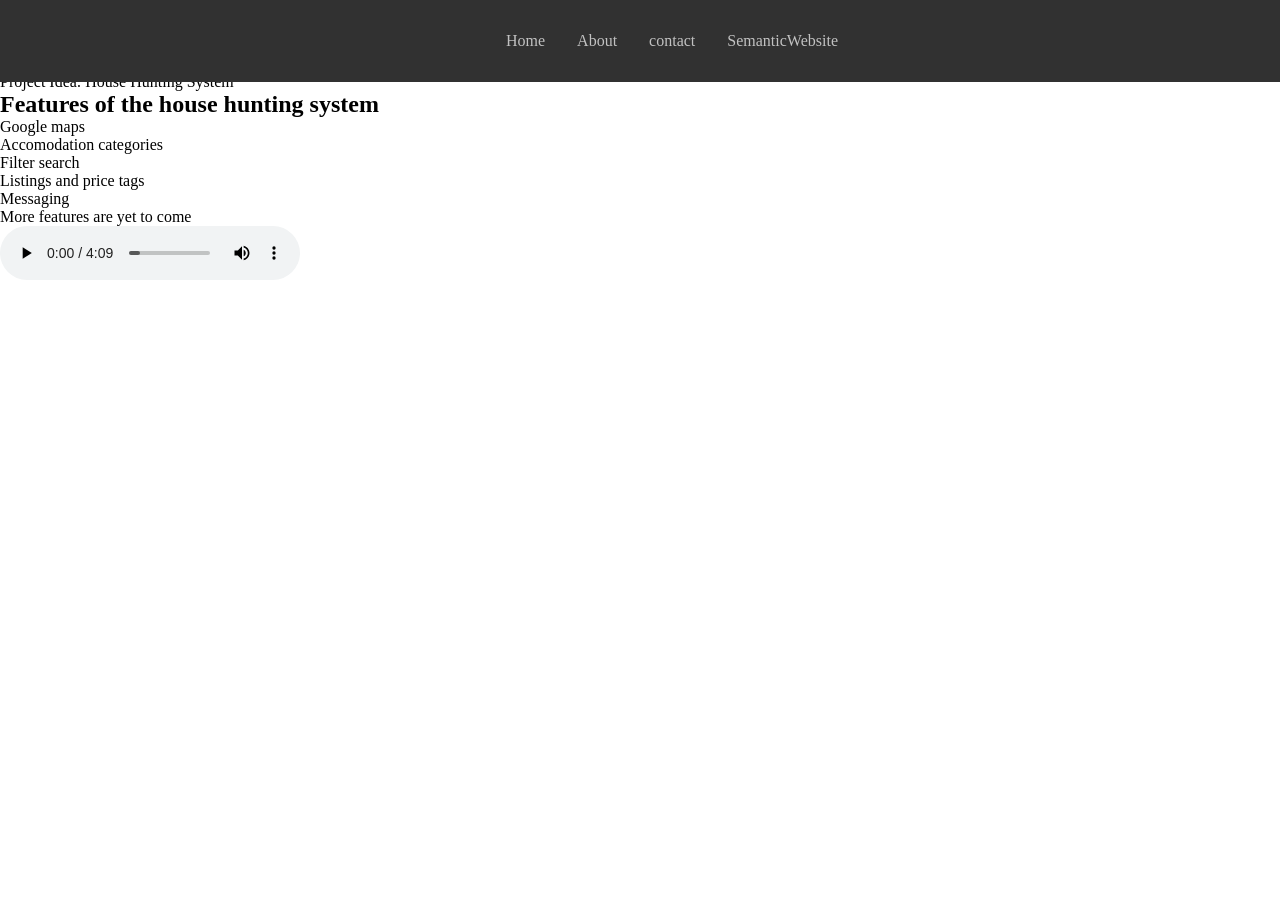
<file: index.html>
<!DOCTYPE html>
<html lang="en">
<head>
    <meta charset="UTF-8"><!--tells the browser how to interpret characters-->
    <meta name="viewport"content="width=device-width, initial-scale=1.0">
    <!--tells the browser to fit the content according to the decvices width
    and use an initial scale of 1-->

</head>
<nav>
    <a href="index.html">Home</a>
    <a href="about.html">About</a>
    <a href="contact.html">contact</a>

    <a href="semanticwebsite.html">SemanticWebsite</a>
    <link rel="stylesheet" href="index.css">
</nav>
<body>
    <h1>Welcome to My Web development Project</h1>
    <p>Student Name:Dennis Mutua</p>
    <p>Registration Number: COM/0012/25</p>
    <p>Project Idea: House Hunting System</p>

    <h2>Features of the house hunting system</h2>
   
    <ul>
        <li>Google maps</li>
        <li>Accomodation categories</li>
        <li>Filter search</li>
        <li>Listings and price tags</li>
        <li>Messaging</li>
    </ul>
     <p>More features are yet to come</p>
    <audio controls src="BONGE_LA_SURPRISE_By_Wapendwa_Muziki___Official_Music_Visualizer__(256k).mp3"
    type="audio/mp3">Your browser cannot support this audio</audio>
</body>
</html>
</file>
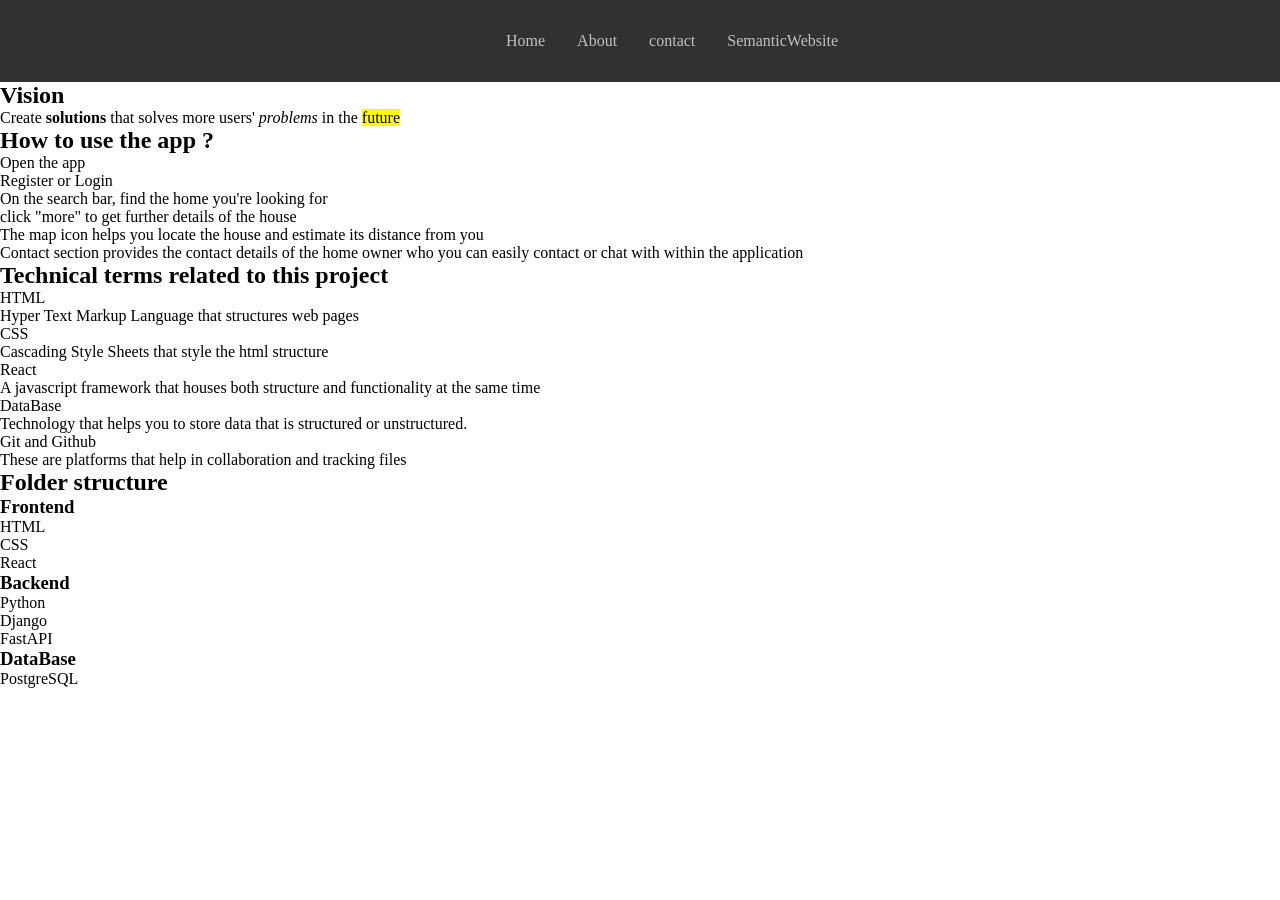
<file: about.html>
<!DOCTYPE html>
<html lang="en">
<head>
    <meta charset="UTF-8">
    <meta name="viewport" content="width=device-width, initial-scale=1.0">
    <title>Document</title>
    <link rel="stylesheet" href="index.css">
</head>
<nav>
    <a href="index.html">Home</a>
    <a href="about.html">About</a>
    <a href="contact.html">contact</a>
    <a href="semanticwebsite.html">SemanticWebsite</a>
</nav>
<body>
    <h1>About House Hunting System</h1>
    <h2>Mission</h2>
    <p>The mission is to come up with a system that helps the 
        users to locate nearby vacant houses thus saving them time, money and the
        energy they would have spent looking for homes.
    </p>
    <h2>Vision</h2>
    <p>Create <strong>solutions</strong> that solves more users' <em>problems</em>
        in the <mark>future</mark>
    </p>
    <h2>How to use the app ?</h2>
    <ol>
        <li>Open the app</li>
        <li>Register or Login</li>
        <li>On the search bar, find the home you're looking for</li>
        <li>click "more" to get further details of the house</li>
        <li>The map icon helps you locate the house and estimate 
            its distance from you
        </li>
        <li>Contact section provides the contact details of the
            home owner who you can easily contact or chat with
            within the application

        </li>
    </ol>
        <h2>Technical terms related to this project</h2>
        <ul>
            <li>
                <dt>HTML</dt>
                <dd>Hyper Text Markup Language that structures web pages</dd>
            </li>
            <li>
                <dt>CSS</dt>
                <dd>Cascading Style Sheets that style the html structure</dd>
            </li>
            <li>
                <dt>React</dt>
                <dd>A javascript framework that houses both structure and functionality at the same time</dd>
            </li>
            <li>
                <dt>DataBase</dt>
                <dd>Technology that helps you to store data that is structured or unstructured.
                </dd>
            </li>
            <li>
                <dt>Git and Github</dt>
                <dd>These are platforms that help in collaboration and tracking files</dd>
            </li>
        </ul>
        <h2>Folder structure</h2>
        <ul>
            <li>
                <h3>Frontend</h3>
                 <ul>
                <li>HTML</li>
                <li>CSS</li>
                <li>React</li>
                </ul>
             </li>
             <li>
                 <h3>Backend</h3>
                <ul>
                    <li>Python</li>
                    <li>Django</li>
                    <li>FastAPI</li>
                </ul>
             </li>
               <li>
                <h3>DataBase</h3>
                <ul>
                    <li>PostgreSQL</li>
                </ul>
               </li>
                
           
            
        </ul>
</body>
</html>
</file>
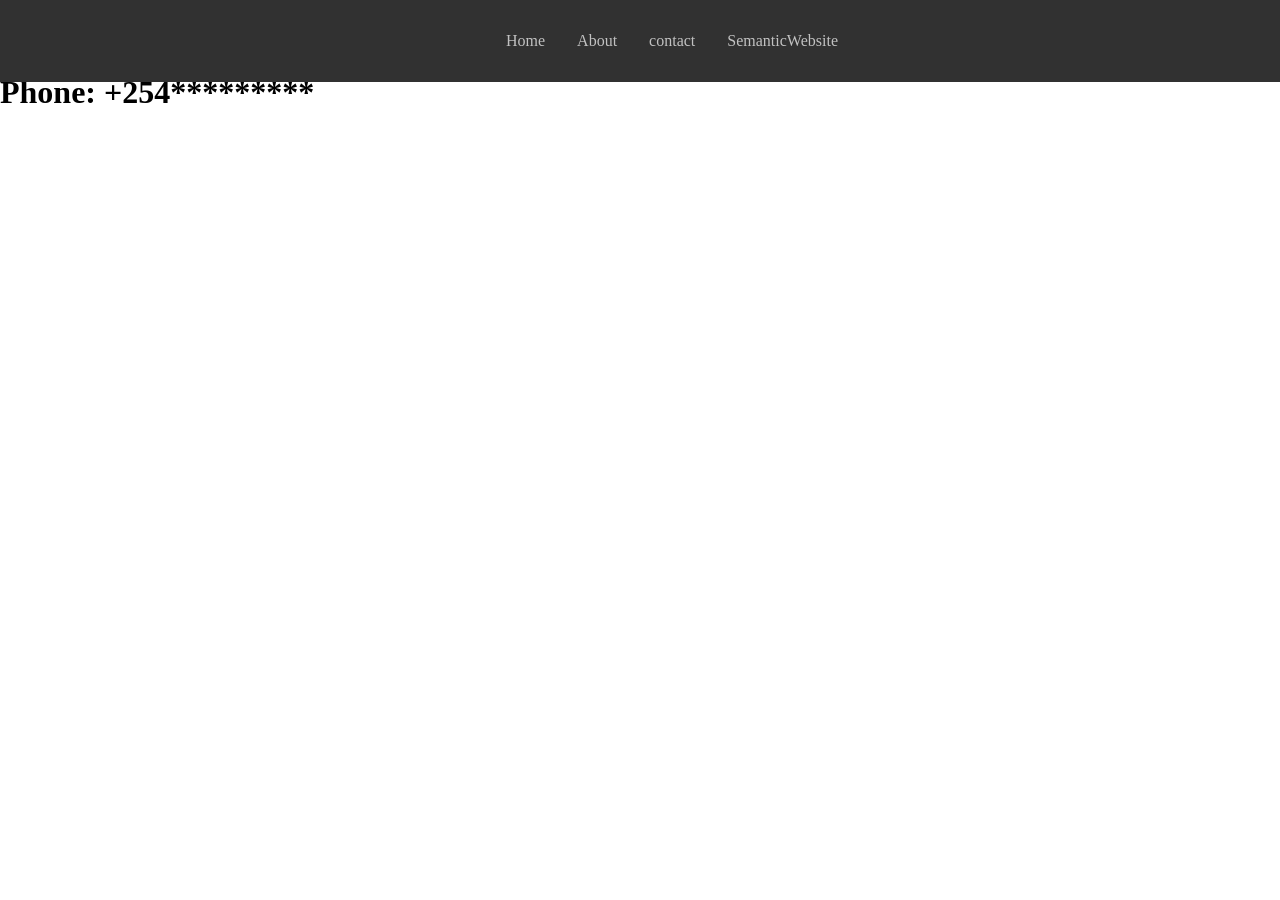
<file: contact.html>
<!DOCTYPE html>
<html lang="en">
<head>
    <meta charset="UTF-8">
    <meta name="viewport" content="width=device-width, initial-scale=1.0">
    <title>Document</title>
    <link rel="stylesheet" href="index.css">

</head>
<nav>
    <a href="index.html">Home</a>
    <a href="about.html">About</a>
    <a href="contact.html">contact</a>
    <a href="semanticwebsite.html">SemanticWebsite</a>
</nav>
<body>
    <h1>External link: <a href="https:///www.kibabii.ac.ke">Visit Kibu website</a></h1>
    <h1>Email :<a href="Kibu@gmail.com">reach us on : kibu@gmail.com</a></h1>
    <h1>Phone: +254*********</h1>
</body>
</html>
</file>
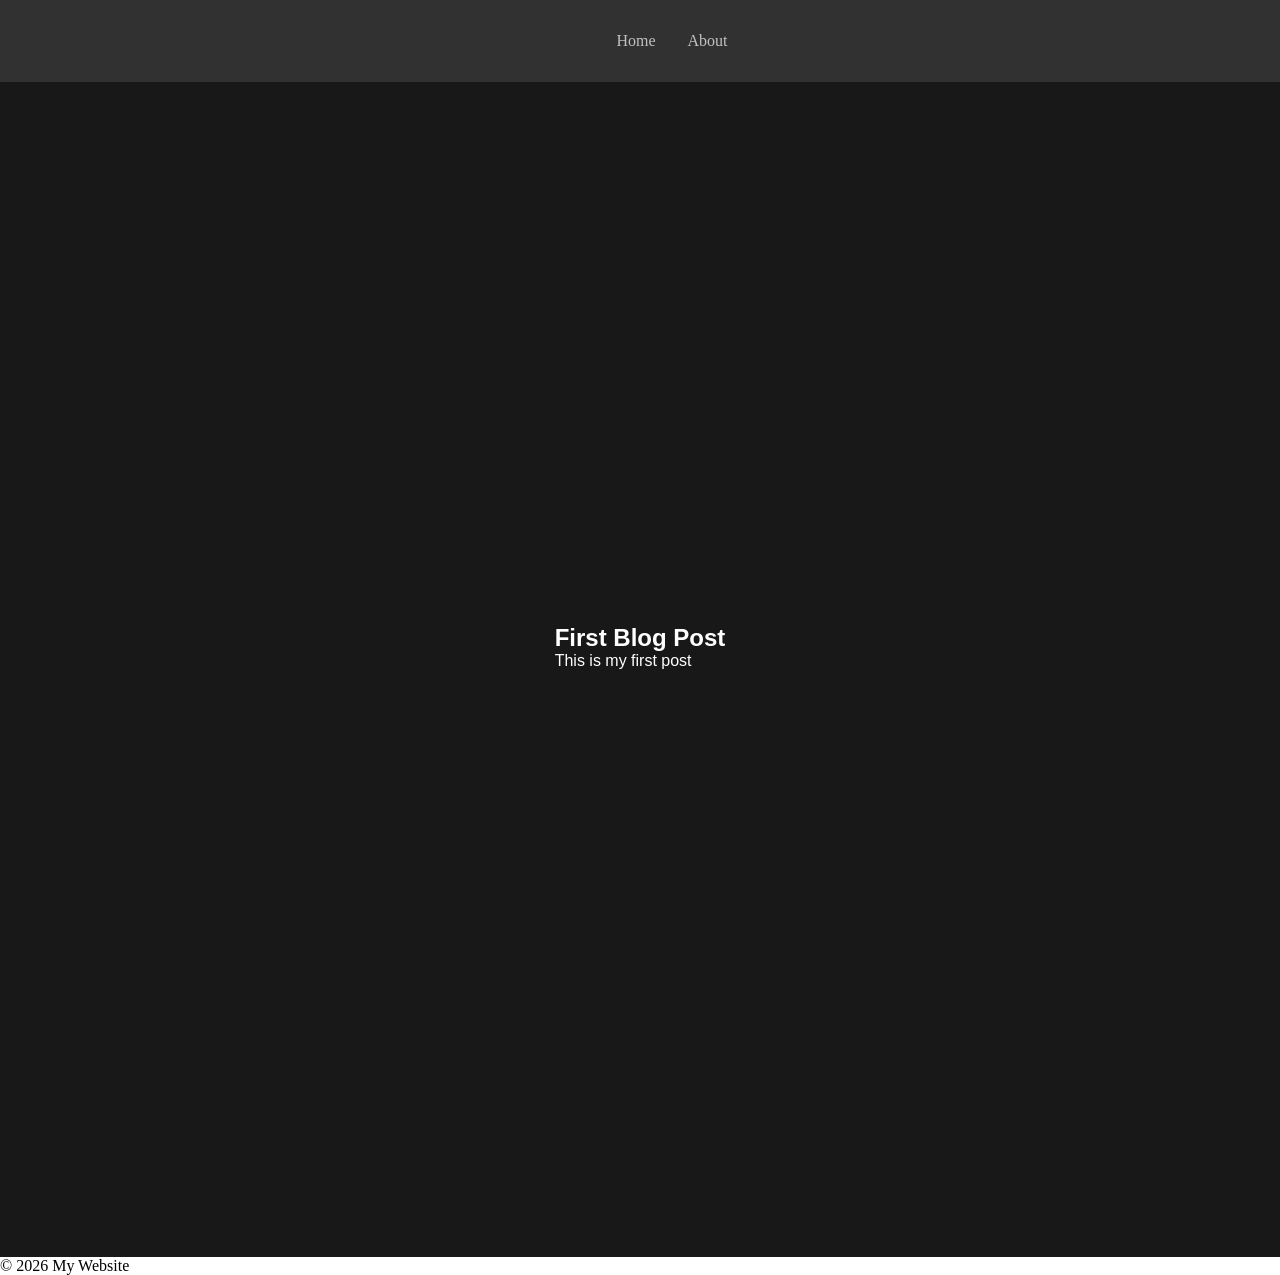
<file: semantic.html>
<!DOCTYPE html>
<html lang="en">
<head>
    <meta charset="UTF-8">
    <meta name="viewport" content="width=device-width, initial-scale=1.0">
    <title>Semantic HTML</title>
    <link rel="stylesheet" href="index.css">
</head>
<body>
    <nav>
    <a href="index.html">Home</a>
    <a href="about.html">About</a>
    <a href="contact.html">contact</a>
    <a href="semantic.html">Semantic-HTML</a>
</nav>
<!------
<div id="header"> 
<h1>My Website</h1> 
<div id="nav"> 
<a href="index.html">Home</a> 
<a href="about.html">About</a> 
</div> 
</div> 
<div id="main"> 
<div class="post"> 
<h2>First Blog Post</h2> 
<p>This is my first post.</p> 
</div> 
</div> 
<div id="footer"> 
<p>&copy; 2026 My Website</p> 
 
</div>-->

<header id="header">
    <h1>Website</h1>
    <nav>
        <a href="index.html">Home</a>
        <a href="about.html">About</a> 
    </nav>
</header>
<main id="main">
    <div class="post">
        <h2>First Blog Post</h2>
        <p>This is my first post</p>
    </div>

</main>
<footer id="footer">
<p>&copy; 2026 My Website</p>
</footer>
</body>
</html>
</file>
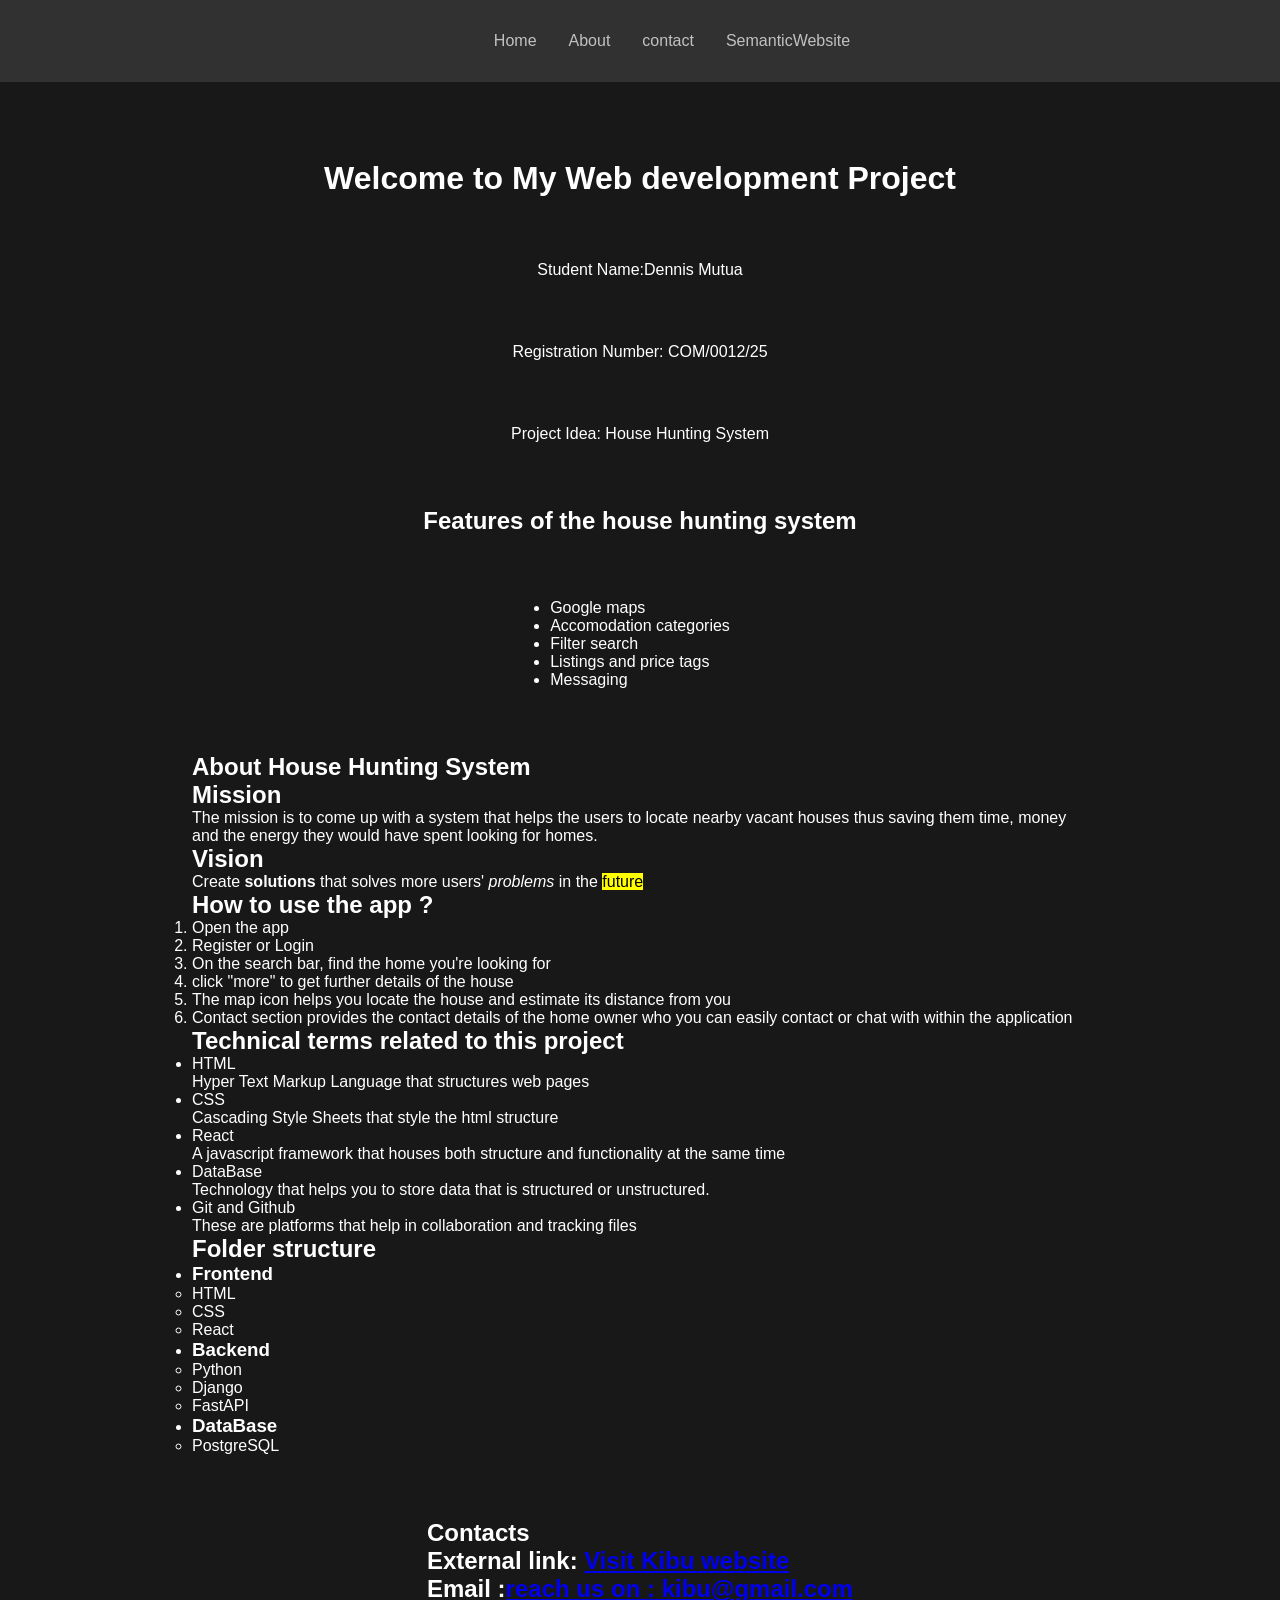
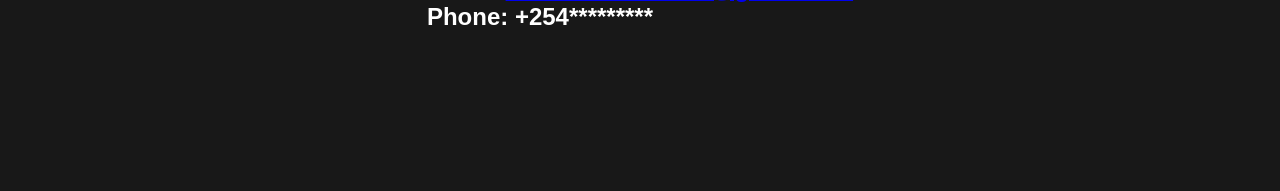
<file: semanticwebsite.html>
<!DOCTYPE html>
<html lang="en">
<head>
    <meta charset="UTF-8">
    <meta name="viewport" content="width=device-width, initial-scale=1.0">
    <title>Semantic document</title>
    <link rel="stylesheet" href="index.css">
</head>
<body>
    <!----NAVBAR content goes here-->
 
<!----Main content starts here---->

<main>
<nav>
    <a href="index.html">Home</a>
    <a href="about.html">About</a>
    <a href="contact.html">contact</a>
    <a href="semanticwebsite.html">SemanticWebsite</a>
</nav>

    <h1>Welcome to My Web development Project</h1>
    <p>Student Name:Dennis Mutua</p>
    <p>Registration Number: COM/0012/25</p>
    <p>Project Idea: House Hunting System</p>

    <h2>Features of the house hunting system</h2>
    <ul>
        <li>Google maps</li>
        <li>Accomodation categories</li>
        <li>Filter search</li>
        <li>Listings and price tags</li>
        <li>Messaging</li>
    </ul>
<!-------About section starts here------------->
<section class="about">
        <div class="about-content">
            <h1>About House Hunting System</h1>
             <h2>Mission</h2>
                <p>The mission is to come up with a system that helps the 
                 users to locate nearby vacant houses thus saving them time, money and the
                    energy they would have spent looking for homes.
                    </p>

                        <h2>Vision</h2>
                            <p>Create <strong>solutions</strong> that solves more users' <em>problems</em>
                                in the <mark>future</mark>
                                </p>
         </div>

<div class="howToUse">
        <h2>How to use the app ?</h2>
            <ol>
                <li>Open the app</li>
                <li>Register or Login</li>
                 <li>On the search bar, find the home you're looking for</li>
                    <li>click "more" to get further details of the house</li>
                     <li>The map icon helps you locate the house and estimate 
                         its distance from you
                            </li>
                            <li>Contact section provides the contact details of the
                                 home owner who you can easily contact or chat with
                                     within the application

                                    </li>
                                         </ol>
</div>

<div class="TechnicalTerms">
    <h2>Technical terms related to this project</h2>
        <ul>
            <li>
                <dt>HTML</dt>
                 <dd>Hyper Text Markup Language that structures web pages</dd>
                     </li>
                        <li>
                            <dt>CSS</dt>
                                <dd>Cascading Style Sheets that style the html structure</dd>
                                     </li>
                                         <li>
                                             <dt>React</dt>
            <dd>A javascript framework that houses both structure and functionality at the same time</dd>
                     </li>
                        <li>
                            <dt>DataBase</dt>
                                <dd>Technology that helps you to store data that is structured or unstructured.
                                     </dd>
                                        </li>
                                             <li>
                                         <dt>Git and Github</dt>
                                        <dd>These are platforms that help in collaboration and tracking files</dd>
                                     </li>
                                  </ul>
                                         <h2>Folder structure</h2>
                                            <ul>
                                                <li>
                                                     <h3>Frontend</h3>
                                                         <ul>
                                                            <li>HTML</li>
                                                                <li>CSS</li>
                                                                    <li>React</li>
                                                                        </ul>
                                                                                </li>
                                                                             <li>
                                                                 <h3>Backend</h3>
                                                            <ul>
                                                          <li>Python</li>
                                                        <li>Django</li>
                                                     <li>FastAPI</li>
                                                     </ul>
                                                    </li>
                                            <li>
                                        <h3>DataBase</h3>
                                    <ul>
                                    <li>PostgreSQL</li>
                                    </ul>
                                    </li>
                
           
            
        </ul>
</div>
</section>
<section class="contact">
    <h2>Contacts</h2>
    <h1>External link: <a href="https:///www.kibabii.ac.ke">Visit Kibu website</a></h1>
    <h1>Email :<a href="Kibu@gmail.com">reach us on : kibu@gmail.com</a></h1>
    <h1>Phone: +254*********</h1>
</section>
</main>
</body>
</html>
</file>
<file: index.css>
*{
    margin:0;
    padding:0;
}
:root{
    --background-color:rgb(49,49,49);
    --second-background:rgb(24,24,24);
    
}

main{
    padding:10em 15%;
    color:white;
    font-family:Arial, Helvetica, sans-serif;
    display:flex;
    flex-direction: column;
    gap:4em;
    align-items: center;
    justify-content: center;
    min-height:100vh;
    background-color: var(--second-background);

}
nav{
    margin:0;
    position:fixed;
    top:0;
    width:100%;
    left:0;
    padding:2em;
    background-color:var(--background-color);
    display:flex;
    gap:2em;
    align-items: center;
    justify-content: center;
}
nav a{
      opacity: 0.7;
}
nav a{
    color:white;

    text-decoration:none;
}
</file>
